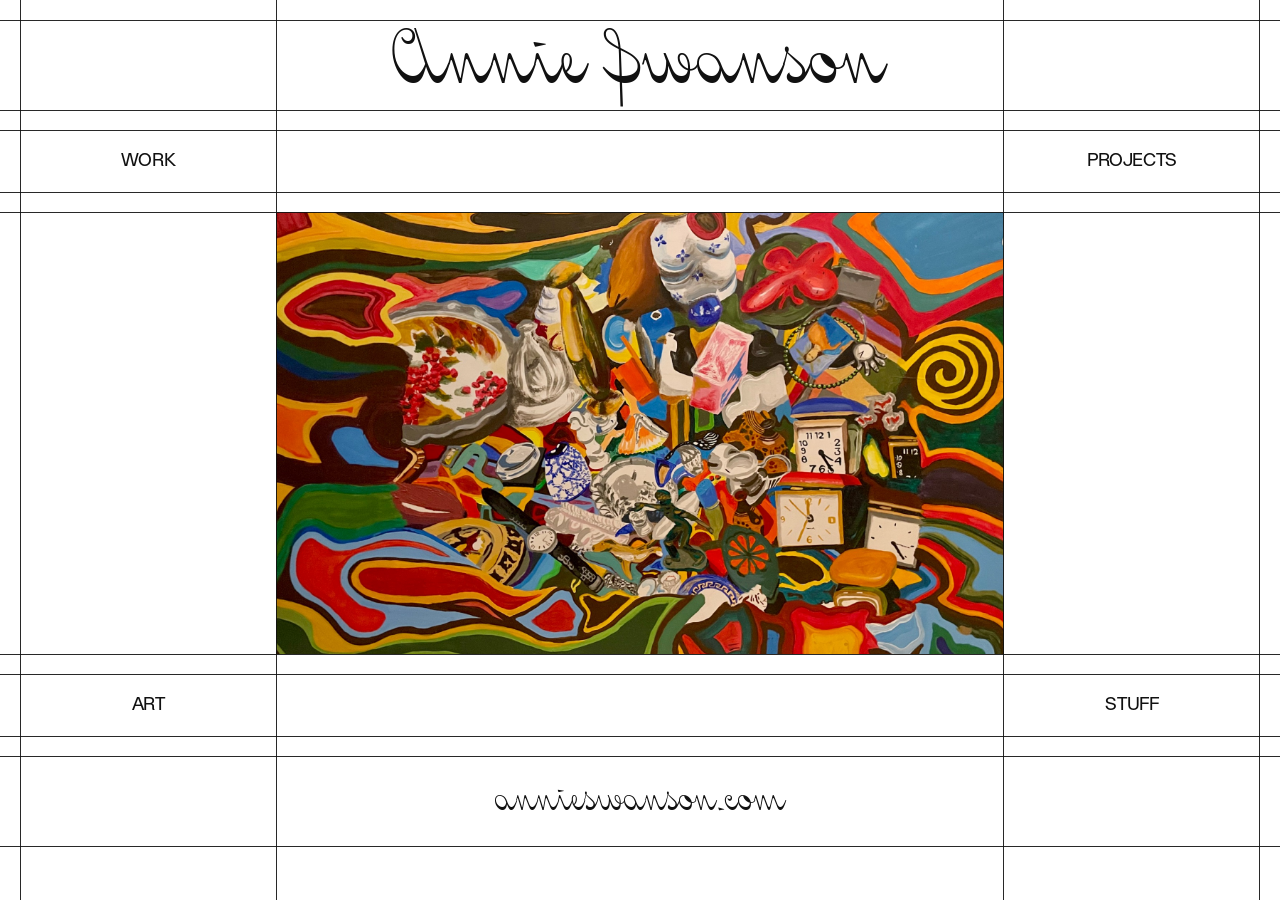
<file: index.html>
<!doctype html>
<html lang="en">
  <head>
    <meta charset="UTF-8" />
    <meta name="viewport" content="width=device-width, initial-scale=1.0" />
    <title>Annie Swanson</title>
    <link rel="stylesheet" href="styles.css" />
  </head>
  <body>
    <main class="site-grid">
      <div class="frame frame-corner-top-left"></div>

      <div class="frame frame-top">
        <a href="index.html" class="frame-link frame-link-home" aria-label="Go to home page">
          <div class="brand-wrap">
            <h1 class="brand">Annie Swanson</h1>
          </div>
        </a>
      </div>

      <div class="frame frame-corner-top-right"></div>

      <div class="frame frame-nav frame-nav-left">
        <a href="work.html" class="frame-link frame-link-nav" aria-label="Go to work page">
          <span class="nav-label">Work</span>
        </a>
      </div>

      <div class="frame frame-nav frame-nav-right">
        <a href="projects.html" class="frame-link frame-link-nav" aria-label="Go to projects page">
          <span class="nav-label">Projects</span>
        </a>
      </div>

      <div class="frame frame-content">
        <div class="painting-shell">
          <img
            class="painting"
            src="assets/images/painting.jpeg"
            alt="Colorful painting by Annie Swanson"
          />
        </div>
      </div>

      <div class="frame frame-nav frame-nav-bottom-left">
        <a href="art.html" class="frame-link frame-link-nav" aria-label="Go to art page">
          <span class="nav-label">Art</span>
        </a>
      </div>

      <div class="frame frame-nav frame-nav-bottom-right">
        <a href="stuff.html" class="frame-link frame-link-nav" aria-label="Go to stuff page">
          <span class="nav-label">Stuff</span>
        </a>
      </div>

      <div class="frame frame-corner-bottom-left"></div>

      <div class="frame frame-footer">
        <a href="index.html" class="frame-link frame-link-home" aria-label="Go to home page">
          <span class="footer-mark">annieswanson.com</span>
        </a>
      </div>

      <div class="frame frame-corner-bottom-right"></div>
    </main>
  </body>
</html>
</file>
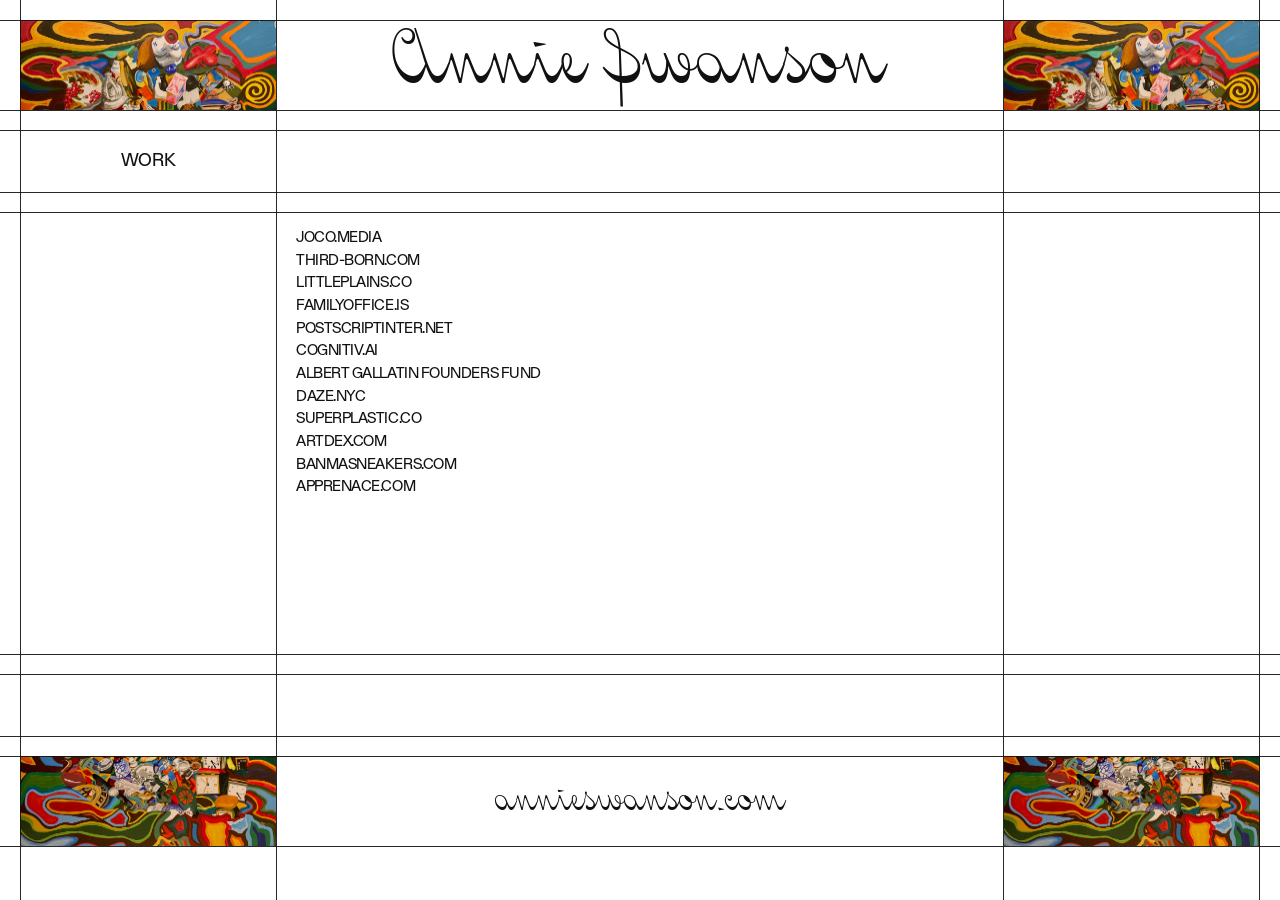
<file: work.html>
<!doctype html>
<html lang="en">
  <head>
    <meta charset="UTF-8" />
    <meta name="viewport" content="width=device-width, initial-scale=1.0" />
    <title>Annie Swanson Work</title>
    <link rel="stylesheet" href="styles.css" />
  </head>
  <body>
    <main class="site-grid">
      <div class="frame frame-corner-top-left">
        <img
          class="corner-painting corner-top-left"
          src="assets/images/painting.jpeg"
          alt=""
        />
      </div>

      <div class="frame frame-top">
        <a href="index.html" class="frame-link frame-link-home" aria-label="Go to home page">
          <div class="brand-wrap">
            <h1 class="brand">Annie Swanson</h1>
          </div>
        </a>
      </div>

      <div class="frame frame-corner-top-right">
        <img
          class="corner-painting corner-top-right"
          src="assets/images/painting.jpeg"
          alt=""
        />
      </div>

      <div class="frame frame-nav frame-nav-left">
        <a href="work.html" class="frame-link frame-link-nav" aria-label="Go to work page">
          <span class="nav-label">Work</span>
        </a>
      </div>

      <div class="frame frame-nav frame-nav-right"></div>

      <div class="frame frame-content">
        <div class="content-panel">
          <ul class="content-list">
            <li><a href="https://joco.media" target="_blank" rel="noreferrer">Joco.Media</a></li>
            <li><a href="https://third-born.com" target="_blank" rel="noreferrer">Third-Born.com</a></li>
            <li><a href="https://littleplains.co" target="_blank" rel="noreferrer">Littleplains.co</a></li>
            <li><a href="https://familyoffice.is" target="_blank" rel="noreferrer">Familyoffice.is</a></li>
            <li><a href="https://postscriptinter.net" target="_blank" rel="noreferrer">Postscriptinter.net</a></li>
            <li><a href="https://cognitiv.ai" target="_blank" rel="noreferrer">Cognitiv.ai</a></li>
            <li>
              <a
                href="https://gallatin.nyu.edu/info-for/current-students/awards-honors-fellowships/founders-fund.html"
                target="_blank"
                rel="noreferrer"
              >
                Albert Gallatin Founders Fund
              </a>
            </li>
            <li><a href="https://daze.nyc" target="_blank" rel="noreferrer">Daze.nyc</a></li>
            <li><a href="https://superplastic.co" target="_blank" rel="noreferrer">Superplastic.co</a></li>
            <li><a href="https://artdex.com" target="_blank" rel="noreferrer">Artdex.com</a></li>
            <li><a href="http://banmasneakers.weebly.com/" target="_blank" rel="noreferrer">Banmasneakers.com</a></li>
            <li><a href="https://www.instagram.com/apprenace/" target="_blank" rel="noreferrer">Apprenace.com</a></li>
          </ul>
        </div>
      </div>

      <div class="frame frame-nav frame-nav-bottom-left"></div>

      <div class="frame frame-nav frame-nav-bottom-right"></div>

      <div class="frame frame-corner-bottom-left">
        <img
          class="corner-painting corner-bottom-left"
          src="assets/images/painting.jpeg"
          alt=""
        />
      </div>

      <div class="frame frame-footer">
        <a href="index.html" class="frame-link frame-link-home" aria-label="Go to home page">
          <span class="footer-mark">annieswanson.com</span>
        </a>
      </div>

      <div class="frame frame-corner-bottom-right">
        <img
          class="corner-painting corner-bottom-right"
          src="assets/images/painting.jpeg"
          alt=""
        />
      </div>
    </main>
  </body>
</html>
</file>
<file: styles.css>
@font-face {
  font-family: "Ngoeo";
  src: url("assets/fonts/NgoeoUnlicencedTrial-Regular.woff") format("woff");
  font-display: swap;
}

@font-face {
  font-family: "Gerstner";
  src: url("assets/fonts/Gerstner-ProgrammRegular.otf") format("opentype");
  font-display: swap;
}

:root {
  --paper: #ffffff;
  --ink: #111111;
  --line: rgba(17, 17, 17, 0.9);
  --outer-gutter: 20px;
  --side-column: clamp(150px, 20vw, 280px);
  --grid-stroke: 1px;
  --gap-row: 20px;
  --header-h: clamp(72px, 10vh, 98px);
  --nav-h: clamp(52px, 7vh, 62px);
  --art-h: clamp(280px, 50vh, 442px);
  --footer-h: clamp(72px, 10vh, 100px);
  --project-media-height: clamp(180px, 19vw, 255px);
}

* {
  box-sizing: border-box;
}

html,
body {
  margin: 0;
  min-height: 100%;
  background: var(--paper);
  color: var(--ink);
}

body {
  overflow: hidden;
}

a {
  color: inherit;
  text-decoration: none;
}

.site-grid {
  position: relative;
  display: grid;
  grid-template-columns:
    var(--outer-gutter)
    var(--side-column)
    minmax(0, 1fr)
    var(--side-column)
    var(--outer-gutter);
  grid-template-rows:
    var(--gap-row)
    var(--header-h)
    var(--gap-row)
    var(--nav-h)
    var(--gap-row)
    var(--art-h)
    var(--gap-row)
    var(--nav-h)
    var(--gap-row)
    var(--footer-h)
    var(--gap-row);
  width: 100vw;
  height: 100vh;
  background: var(--paper);
}

.site-grid::before {
  content: "";
  position: absolute;
  inset: 0;
  z-index: 5;
  pointer-events: none;
  background:
    linear-gradient(var(--line), var(--line)) 0 var(--gap-row) / 100% var(--grid-stroke) no-repeat,
    linear-gradient(var(--line), var(--line)) 0 calc(var(--gap-row) + var(--header-h)) / 100% var(--grid-stroke) no-repeat,
    linear-gradient(var(--line), var(--line)) 0 calc((var(--gap-row) * 2) + var(--header-h)) / 100% var(--grid-stroke) no-repeat,
    linear-gradient(var(--line), var(--line)) 0 calc((var(--gap-row) * 2) + var(--header-h) + var(--nav-h)) / 100% var(--grid-stroke) no-repeat,
    linear-gradient(var(--line), var(--line)) 0 calc((var(--gap-row) * 3) + var(--header-h) + var(--nav-h)) / 100% var(--grid-stroke) no-repeat,
    linear-gradient(var(--line), var(--line)) 0 calc((var(--gap-row) * 3) + var(--header-h) + var(--nav-h) + var(--art-h)) / 100% var(--grid-stroke) no-repeat,
    linear-gradient(var(--line), var(--line)) 0 calc((var(--gap-row) * 4) + var(--header-h) + var(--nav-h) + var(--art-h)) / 100% var(--grid-stroke) no-repeat,
    linear-gradient(var(--line), var(--line)) 0 calc((var(--gap-row) * 4) + var(--header-h) + (var(--nav-h) * 2) + var(--art-h)) / 100% var(--grid-stroke) no-repeat,
    linear-gradient(var(--line), var(--line)) 0 calc((var(--gap-row) * 5) + var(--header-h) + (var(--nav-h) * 2) + var(--art-h)) / 100% var(--grid-stroke) no-repeat,
    linear-gradient(var(--line), var(--line)) 0 calc((var(--gap-row) * 5) + var(--header-h) + (var(--nav-h) * 2) + var(--art-h) + var(--footer-h)) / 100% var(--grid-stroke) no-repeat,
    linear-gradient(var(--line), var(--line)) var(--outer-gutter) 0 / var(--grid-stroke) 100% no-repeat,
    linear-gradient(var(--line), var(--line)) calc(var(--outer-gutter) + var(--side-column)) 0 / var(--grid-stroke) 100% no-repeat,
    linear-gradient(var(--line), var(--line)) calc(100% - var(--outer-gutter) - var(--side-column)) 0 / var(--grid-stroke) 100% no-repeat,
    linear-gradient(var(--line), var(--line)) calc(100% - var(--outer-gutter)) 0 / var(--grid-stroke) 100% no-repeat;
}

.frame {
  position: relative;
  display: flex;
  align-items: center;
  justify-content: center;
  z-index: 1;
}

.frame-link {
  width: 100%;
  height: 100%;
  display: flex;
  align-items: center;
  justify-content: center;
  position: relative;
  z-index: 6;
}

.frame-link-nav {
  cursor: pointer;
}

.frame-link-home {
  cursor: pointer;
}

.frame-top {
  grid-column: 3;
  grid-row: 2;
}

.frame-corner-top-left {
  grid-column: 2;
  grid-row: 2;
  overflow: hidden;
}

.frame-corner-top-right {
  grid-column: 4;
  grid-row: 2;
  overflow: hidden;
}

.frame-nav-left {
  grid-column: 2;
  grid-row: 4;
}

.frame-nav-right {
  grid-column: 4;
  grid-row: 4;
}

.frame-content {
  grid-column: 3;
  grid-row: 6;
}

.frame-nav-bottom-left {
  grid-column: 2;
  grid-row: 8;
}

.frame-nav-bottom-right {
  grid-column: 4;
  grid-row: 8;
}

.frame-footer {
  grid-column: 3;
  grid-row: 10;
}

.frame-corner-bottom-left {
  grid-column: 2;
  grid-row: 10;
  overflow: hidden;
}

.frame-corner-bottom-right {
  grid-column: 4;
  grid-row: 10;
  overflow: hidden;
}

.brand-wrap {
  width: min(86%, 760px);
  display: flex;
  justify-content: center;
}

.brand {
  margin: 0;
  font-family: "Ngoeo", sans-serif;
  font-size: clamp(2.8rem, 6vw, 5.6rem);
  font-weight: 400;
  line-height: 0.9;
  letter-spacing: 0;
  transform: translateY(0.06em);
  white-space: nowrap;
}

.nav-label {
  font-family: "Gerstner", Arial, Helvetica, sans-serif;
  font-size: clamp(1rem, 1.9vw, 1.15rem);
  font-weight: 400;
  letter-spacing: -0.02em;
  text-transform: uppercase;
}

.painting-shell {
  width: 100%;
  height: 100%;
  display: flex;
  align-items: stretch;
  justify-content: center;
}

.painting {
  width: 100%;
  height: 100%;
  object-fit: cover;
  display: block;
}

.corner-painting {
  width: 100%;
  height: 100%;
  object-fit: cover;
  display: block;
}

.corner-top-left {
  object-position: left top;
}

.corner-top-right {
  object-position: right top;
}

.corner-bottom-left {
  object-position: left bottom;
}

.corner-bottom-right {
  object-position: right bottom;
}

.content-panel {
  width: 100%;
  height: 100%;
  padding: 1rem 1.25rem;
  display: flex;
  align-items: flex-start;
  justify-content: flex-start;
}

.content-list {
  margin: 0;
  padding: 0;
  list-style: none;
  font-family: "Gerstner", Arial, Helvetica, sans-serif;
  font-size: clamp(0.92rem, 1.18vw, 1.12rem);
  line-height: 1.42;
  letter-spacing: -0.03em;
  text-transform: uppercase;
}

.content-list li + li {
  margin-top: 0.08em;
}

.content-list li {
  white-space: nowrap;
}

.content-panel-stuff {
  flex-direction: column;
  align-items: flex-start;
  gap: 1.5rem;
}

.content-list-stuff {
  flex: 0 0 auto;
}

.content-list-stuff a {
  display: inline-block;
}

.stuff-action {
  padding: 0;
  border: 0;
  background: transparent;
  color: inherit;
  font: inherit;
  line-height: inherit;
  letter-spacing: inherit;
  text-transform: inherit;
  text-align: left;
  cursor: pointer;
}

.stuff-copy-status {
  display: inline-block;
  min-width: 4.2em;
  margin-left: 0.5rem;
}

.stuff-action.is-copied .stuff-copy-status {
  color: rgba(17, 17, 17, 0.7);
}

.content-panel-stuff:has(.stuff-preview-row:hover) .stuff-preview-panel,
.content-panel-stuff:has(.stuff-preview-row:focus-within) .stuff-preview-panel {
  opacity: 1;
  visibility: visible;
  transform: translateY(0);
}

.stuff-preview-panel {
  width: min(100%, 240px);
  display: grid;
  grid-template-columns: repeat(2, minmax(0, 1fr));
  gap: 0.55rem;
  align-content: start;
  opacity: 0;
  visibility: hidden;
  transform: translateY(6px);
  transition: opacity 140ms ease, transform 140ms ease, visibility 140ms ease;
}

.stuff-preview-panel img {
  width: 100%;
  height: auto;
  display: block;
}

.frame-content-scroll {
  align-items: stretch;
  justify-content: stretch;
  overflow: hidden;
}

.content-scroll {
  width: 100%;
  height: 100%;
  overflow-y: auto;
  overflow-x: hidden;
  padding: 1rem 1.25rem 1.5rem;
  scrollbar-width: none;
  -ms-overflow-style: none;
}

.content-scroll::-webkit-scrollbar {
  display: none;
}

.project-stack {
  display: grid;
  gap: 1rem;
  align-content: start;
}

.project-section {
  display: grid;
  gap: 0.65rem;
}

.project-heading {
  margin: 0;
  font-family: "Gerstner", Arial, Helvetica, sans-serif;
  font-size: clamp(0.92rem, 1.18vw, 1.12rem);
  font-weight: 400;
  line-height: 1.2;
  letter-spacing: -0.03em;
  text-transform: uppercase;
}

.project-media-grid {
  --project-grid-gap: 1rem;
  display: grid;
  grid-template-columns: repeat(2, minmax(0, 1fr));
  gap: var(--project-grid-gap);
  justify-content: start;
  overflow: visible;
}

.project-media {
  width: 100%;
  background: #fff;
}

.project-media-spacer {
  width: 100%;
}

.project-media img,
.project-media video {
  width: 100%;
  aspect-ratio: 4 / 3;
  object-fit: cover;
  display: block;
}

.project-media--contain {
  background: #fff;
}

.project-media--contain video {
  object-fit: contain;
  background: #fff;
}

.project-media--trimmed {
  width: fit-content;
  display: flex;
  align-items: center;
  justify-content: flex-start;
  overflow: hidden;
  background: #fff;
  justify-self: start;
}

.project-media--trimmed video {
  width: auto;
  height: 110%;
  aspect-ratio: auto;
  object-fit: fill;
  object-position: center;
  background: #fff;
  max-width: none;
  flex: 0 0 auto;
  transform: translateX(-4px);
}

.project-media--variable-width {
  grid-column: 1 / -1;
  width: max-content;
  max-width: none;
}

.art-scroll {
  width: 100%;
  height: 100%;
  overflow-y: auto;
  overflow-x: hidden;
  padding: 1.6rem 1.4rem 1.5rem;
  scrollbar-width: none;
  -ms-overflow-style: none;
}

.art-scroll::-webkit-scrollbar {
  display: none;
}

.art-gallery {
  display: grid;
  grid-template-columns: repeat(4, minmax(0, 1fr));
  gap: 0.7rem;
  align-content: start;
}

.art-card {
  width: 100%;
}

.art-card img {
  width: 100%;
  height: auto;
  display: block;
}

.footer-mark {
  font-family: "Ngoeo", sans-serif;
  font-size: clamp(1.8rem, 3vw, 2.7rem);
  line-height: 1;
  transform: translateY(0.08em);
}

@media (max-width: 900px) {
  :root {
    --side-column: clamp(110px, 22vw, 170px);
    --art-h: clamp(220px, 42vh, 360px);
  }

  .brand-wrap {
    width: min(94%, 580px);
  }

  .brand {
    font-size: clamp(2.2rem, 6.4vw, 4.3rem);
  }

  .painting-shell {
    width: 100%;
    height: 100%;
  }
}

@media (max-width: 640px) {
  body {
    overflow: auto;
  }

  .site-grid {
    grid-template-columns: var(--outer-gutter) minmax(0, 1fr) var(--outer-gutter);
    grid-template-rows:
      20px
      auto
      20px
      auto
      20px
      auto
      20px
      auto
      20px
      auto
      20px
      auto
      20px;
    min-height: 100vh;
    height: auto;
  }

  .site-grid::before {
    background:
      linear-gradient(var(--line), var(--line)) var(--outer-gutter) 0 / var(--grid-stroke) 100% no-repeat,
      linear-gradient(var(--line), var(--line)) calc(100% - var(--outer-gutter)) 0 / var(--grid-stroke) 100% no-repeat;
  }

  .frame-top,
  .frame-corner-top-left,
  .frame-corner-top-right,
  .frame-nav-left,
  .frame-nav-right,
  .frame-content,
  .frame-nav-bottom-left,
  .frame-nav-bottom-right,
  .frame-footer,
  .frame-corner-bottom-left,
  .frame-corner-bottom-right {
    grid-column: 2;
    border-left: var(--grid-stroke) solid var(--line);
  }

  .frame-corner-top-left {
    grid-row: 2;
    min-height: 84px;
  }

  .frame-top {
    grid-row: 4;
    padding: 1rem 0;
  }

  .frame-nav-left {
    grid-row: 6;
    min-height: 60px;
  }

  .frame-content {
    grid-row: 8;
    padding: 0;
    min-height: 0;
  }

  .frame-nav-right {
    grid-row: 10;
    min-height: 60px;
  }

  .frame-nav-bottom-left {
    grid-row: 12;
    min-height: 60px;
  }

  .frame-nav-bottom-right,
  .frame-corner-top-right,
  .frame-corner-bottom-left,
  .frame-corner-bottom-right,
  .frame-footer {
    display: none;
  }

  .frame-corner-top-right,
  .frame-corner-bottom-left,
  .frame-corner-bottom-right {
    display: none;
  }

  .painting-shell {
    width: 100%;
    aspect-ratio: 81 / 44;
    height: auto;
  }

  .brand-wrap {
    width: min(96%, 420px);
  }

  .brand {
    font-size: clamp(2rem, 12vw, 3.9rem);
  }

  .nav-label {
    font-size: 1rem;
  }

  .content-panel {
    padding: 1rem 0.9rem;
  }

  .content-panel-stuff {
    flex-direction: column;
    align-items: flex-start;
  }

  .content-list {
    font-size: 1rem;
    line-height: 1.45;
  }

  .stuff-preview-panel {
    width: min(100%, 220px);
    opacity: 1;
    visibility: visible;
    transform: none;
  }

  .content-scroll {
    padding: 1rem 0.9rem 1.25rem;
  }

  .project-media-grid {
    --project-grid-gap: 0.8rem;
    grid-template-columns: 1fr;
    gap: var(--project-grid-gap);
  }

  .art-scroll {
    padding: 1rem 0.9rem 1.25rem;
  }

  .art-gallery {
    grid-template-columns: repeat(2, minmax(0, 1fr));
    gap: 0.6rem;
  }
}
</file>
